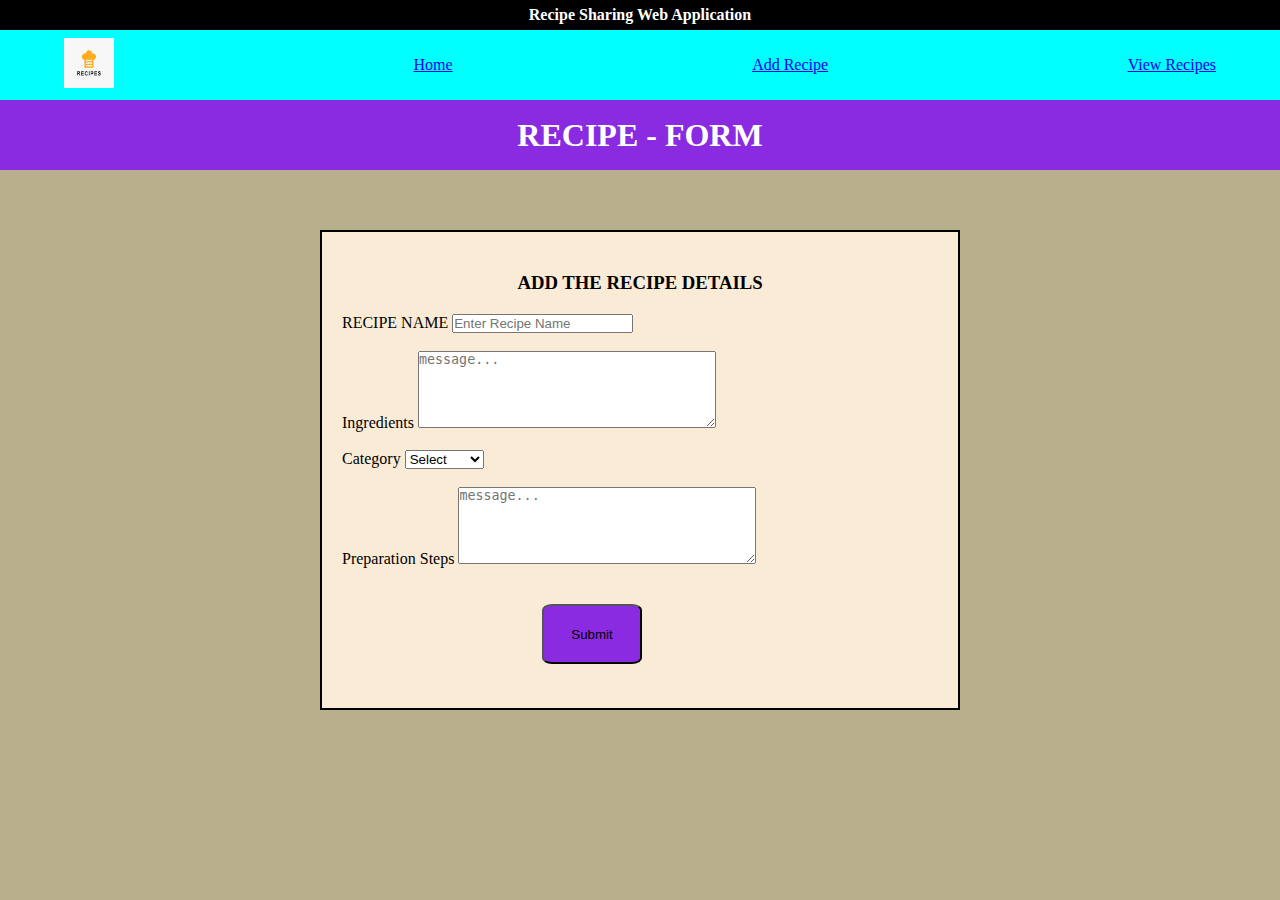
<file: Recipe Web Page/addRecipe.html>
<!DOCTYPE html>
<html lang="en">
<head>
    <meta charset="UTF-8">
    <meta name="viewport" content="width=device-width, initial-scale=1.0">
    <title>Add Recipe Page</title>
    <link rel="stylesheet" href="navHeader.css">
   <link rel="stylesheet" href="add.css">
</head>

<body>

<header>
    <h4>Recipe Sharing Web Application</h4>
</header>

<nav>
    <ul>
        <li><a href="index.html">
            <img src="[data-uri]" alt="" height="50px" width="50px"></a></li>
        <li><a href="home.html">Home</a></li>
        <li><a href="addRecipe.html">Add Recipe</a></li>
        <li><a href="viewRecipe.html">View Recipes</a></li>
    </ul>
</nav>

<section>
    <h1>RECIPE - FORM</h1>
</section>

<div class="box">
    <div class="box2">
        <h3>ADD THE RECIPE DETAILS</h3>
        <form id="recipeForm">
            <label for="recipeName">RECIPE NAME</label>
            <input type="text" id="recipeName" placeholder="Enter Recipe Name" required>
            <br><br>

            <label for="ingredients">Ingredients</label>
            <textarea id="ingredients" rows="5" cols="35" placeholder="message..." required></textarea>
            <br><br>

            <label for="category">Category</label>
            <select id="category" required>
                <option value="">Select</option>
                <option value="Breakfast">Breakfast</option>
                <option value="Lunch">Lunch</option>
                <option value="Dinner">Dinner</option>
                <option value="Dessert">Dessert</option>
                <option value="Drinks">Drinks</option>
            </select>
            <br><br>

            <label for="steps">Preparation Steps</label>
            <textarea id="steps" rows="5" cols="35" placeholder="message..." required></textarea>
            <br><br><br>

            <button type="submit">Submit</button>
        </form>
    </div>
</div>

<script>
    const form = document.querySelector('#recipeForm');
    const recipeNameInput = document.querySelector('#recipeName');
    const ingredientsInput = document.querySelector('#ingredients');
    const categorySelect = document.querySelector('#category');
    const preparationStepsInput = document.querySelector('#steps');

    form.addEventListener('submit', function(event) {
        event.preventDefault();

        const recipeData = {
            recipeName: recipeNameInput.value,
            ingredients: ingredientsInput.value,
            category: categorySelect.value,
            preparationSteps: preparationStepsInput.value
        };

        let recipes = JSON.parse(localStorage.getItem('recipes')) || [];

        recipes.push(recipeData);

        localStorage.setItem('recipes', JSON.stringify(recipes));

        alert('Recipe saved successfully!');
        form.reset();
    });
</script>
</body>
</html>
</file>
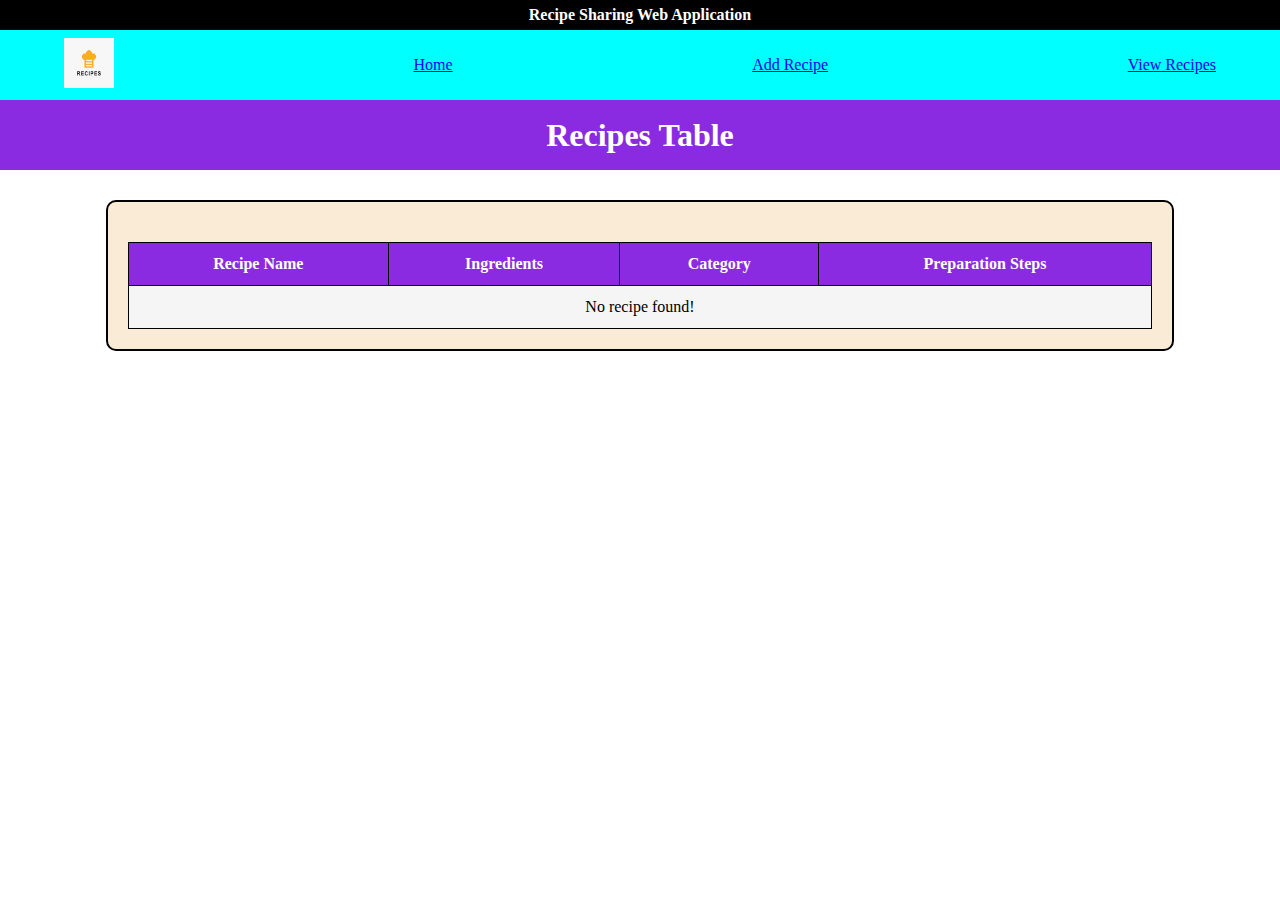
<file: Recipe Web Page/viewRecipe.html>
<!DOCTYPE html>
<html lang="en">
<head>
    <meta charset="UTF-8">
    <meta name="viewport" content="width=device-width, initial-scale=1.0">
    <title>View Recipes</title>
    <link rel="stylesheet" href="navHeader.css">
    <link rel="stylesheet" href="view.css">
</head>
<body>

<header>
    <h4>Recipe Sharing Web Application</h4>
</header>

<nav>
   <ul>
      <li><a href="index.html"><img src="[data-uri]" 
         alt="" height="50px" width="50px"></a></li>
      <li><a href="home.html">Home</a></li>
      <li><a href="addRecipe.html">Add Recipe</a></li>
      <li><a href="viewRecipe.html">View Recipes</a></li>
     </ul>
</nav>

<section>
    <h1> Recipes  Table</h1>
</section>

<div class="container">
    <table id="recipeTable">
        <thead>
            <tr>
                <th>Recipe Name</th>
                <th>Ingredients</th>
                <th>Category</th>
                <th>Preparation Steps</th>
            </tr>
        </thead>
        <tbody>
           
        </tbody>
    </table>
</div>

<script>
   const tableBody = document.querySelector("#recipeTable tbody");

   const recipeData = JSON.parse(localStorage.getItem('recipes')) || []; 

   if (recipeData.length > 0) {
       recipeData.forEach(recipe => {
           const row = document.createElement('tr');

           row.innerHTML = `
               <td>${recipe.recipeName}</td>
               <td>${recipe.ingredients}</td>
               <td>${recipe.category}</td>
               <td>${recipe.preparationSteps}</td>
           `;

           tableBody.appendChild(row);
       });
   } else {
     
       tableBody.innerHTML = `<tr><td colspan="4">No recipe found!</td></tr>`;
   }
</script>


</body>
</html>
</file>
<file: Recipe Web Page/navHeader.css>
*{
    padding: 0;
    margin: 0;

}
header{
    width: 100%;
    height: 30px;
    display: flex;
    align-items: center;
    justify-content: center;
    background-color: black;
    color: white;
}
nav{
    height: 70px;
    width: 100%;
    background-color: aqua;
    display: flex;
    align-items: center;
    justify-content: center;
}
ul{
    width: 90%;
    height: 90%;
    /* border: 1px solid red; */
    display: flex;
    align-items: center;
    justify-content: space-between;
}
li{
    list-style: none;
}

a:hover{
    color:red;
    list-style: none;

}
</file>
<file: Recipe Web Page/add.css>
body {
    background-color: rgb(184, 176, 141);
}
section {
    width: 100%;
    height: 70px;
    background-color: blueviolet;
    color: white;
    display: flex;
    align-items: center;
    justify-content: center;
}
.box {
    width: 100%;
    height: 600px;
    display: flex;
    align-items: center;
    justify-content: center;
}
.box2 {
    width: 50%;
    height: 80%;
    border: 2px solid black;
    background-color: antiquewhite;
    padding: 20px;
    box-sizing: border-box;
}
.box2 > h3 {
    text-align: center;
    margin: 20px 0;
}
button {
    margin-left: 200px;
    width: 100px;
    background-color: blueviolet;
    color: black;
    border-radius: 10%;
    height: 60px;
}
</file>
<file: Recipe Web Page/view.css>
section {
    width: 100%;
    height: 70px;
    background-color: blueviolet;
    color: white;
    display: flex;
    align-items: center;
    justify-content: center;
}
.container {
    margin: 30px auto;
    width: 80%;
    background-color: antiquewhite;
    padding: 20px;
    border: 2px solid black;
    border-radius: 10px;
}
table {
    width: 100%;
    border-collapse: collapse;
    margin-top: 20px;
}
th, td {
    padding: 12px;
    border: 1px solid black;
    text-align: center;
}
th {
    background-color: blueviolet;
    color: white;
}
td {
    background-color: #f5f5f5;
}
</file>
